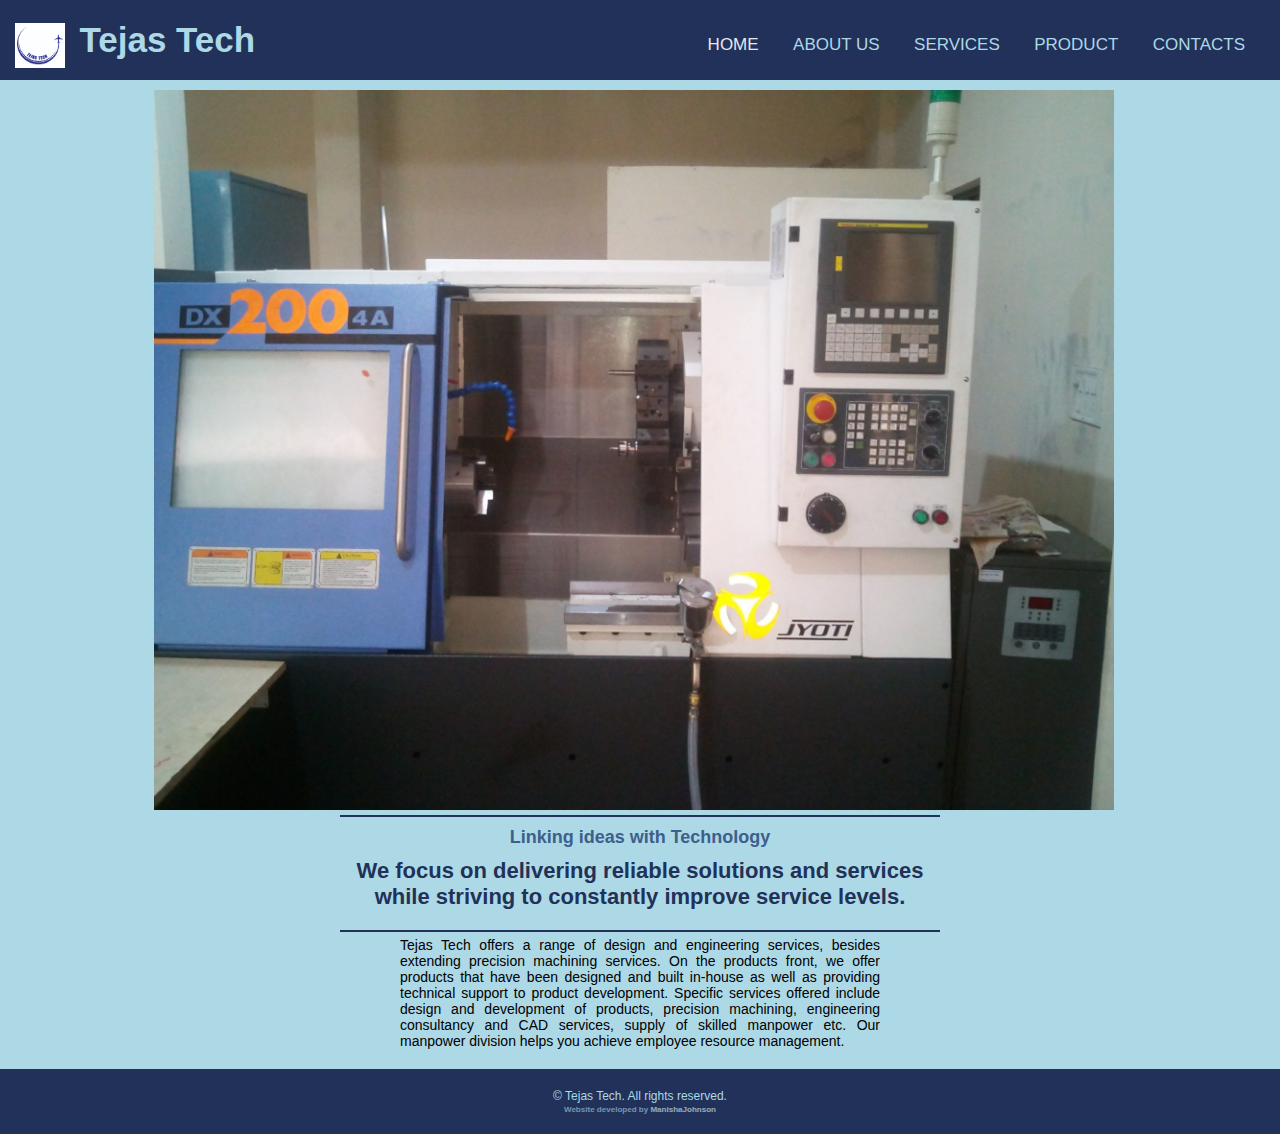
<file: index.html>
<!DOCTYPE html>
<html>
<head>

    <meta charset="utf-8">
    <meta name="viewport" content="width=device-width, initial-scale=1, shrink-to-fit=no">
    <link rel="stylesheet" href="stylesheet/main_layout.css">

    <title>Tejas Tech</title>
    <style>
        .mySlides{
		width: 75%; 
		align-items: middle;
		height:75%;
		margin-left:12%;
		max-width: 100%;
		height: auto;
		}

        .text-container {
        width: 100%;
        max-width: 800px;
        margin: 0 auto;
        text-align: center;
        }

        .text-container h3 {
        font-size: 18px;
        text-align: center;
        color: #3d608b;
        margin-top: 10px;
        }

        .text-container h1 {
        font-size: 22px;
        margin-bottom: 20px;
        margin-top: 10px;
        text-align: center;
        color: #213158;
        width: 75%;
        margin-left: auto;
        margin-right: auto;
        }

        .text-container p {
        font-size: 14px;
        margin: 0 10%;
        text-align: center;
        width: 60%;
        margin-left: auto;
        margin-right: auto;
        text-align: justify;
        }

        /* Horizontal line styles */
        hr {
        border: none;
        border-top: 2px solid #213158;
        margin: 5px auto;
        width: 80%;
        max-width: 600px;
        }
        
        /*======= media queries (SMALL DEVICES)=======*/
        @media screen and (max-width: 600px){
            hr {
            overflow: hidden;
            }
            
        }

    </style>
</head>
<body>
    <header class="header">
        <nav class="navbar">
            <img src="images/logo.jpg" alt="logo" class="nav-logo-img" >
            <a href="index.html" class="nav-logo">Tejas Tech</a>
            <ul class="nav-menu">
                <li class="nav-item active"><a href="index.html" class="nav-link">Home</a></li>
                <li class="nav-item"><a href="about.html" class="nav-link">About us</a></li>
                <li class="nav-item"><a href="services.html" class="nav-link">Services</a></li>
                <li class="nav-item"><a href="products.html" class="nav-link">Product</a></li>
                <li class="nav-item"><a href="contact.html" class="nav-link">Contacts</a></li>
                
            </ul>
            <div class="hamburger">
                <span class="bar"></span>
                <span class="bar"></span>
                <span class="bar"></span>
            </div>
        </nav>
    </header>

    <div class="content">
        <div class="shadow">
            <img class="mySlides" src="./images/cnc.jpg" >
            <img class="mySlides" src="./images/cc.jpg">
        </div>
        
        <script type="text/javascript">
            var slideIndex = 0;
            carousel();
    
            function carousel() {
                var i;
                var x = document.getElementsByClassName("mySlides");
                for (i = 0; i < x.length; i++) {
                    x[i].style.display = "none"; 
                }
                slideIndex++;
                if (slideIndex > x.length) {
                    slideIndex = 1;
                } 
                x[slideIndex-1].style.display = "block"; 
                setTimeout(carousel, 10000); // Change image every 10 seconds
            }
        </script>
        <hr>
        <div class="text-container">
            <h3>Linking ideas with Technology</h3>
            <h1>We focus on delivering reliable solutions and services while striving to constantly improve service levels.</h1>
            <hr>
            <p>
                Tejas Tech offers a range of design and engineering services, besides extending precision machining  services. On the products front, we offer products that have been designed and built in-house as well as providing technical support to product development. Specific services offered include design and development of products, precision machining, engineering consultancy and CAD services, supply of skilled manpower etc. Our manpower division helps you achieve employee resource management.
            </p>
        </div>
      </div>
    
     <script src="js/main_layout.js"></script>

     <footer>
        <div class="container">
            <p>© Tejas Tech. All rights reserved.</p>
                <h6>Website developed by <a href="https://manishajohnson.github.io/">ManishaJohnson</a></h6>
        </div>
    </footer>
</body>
</html>
</file>
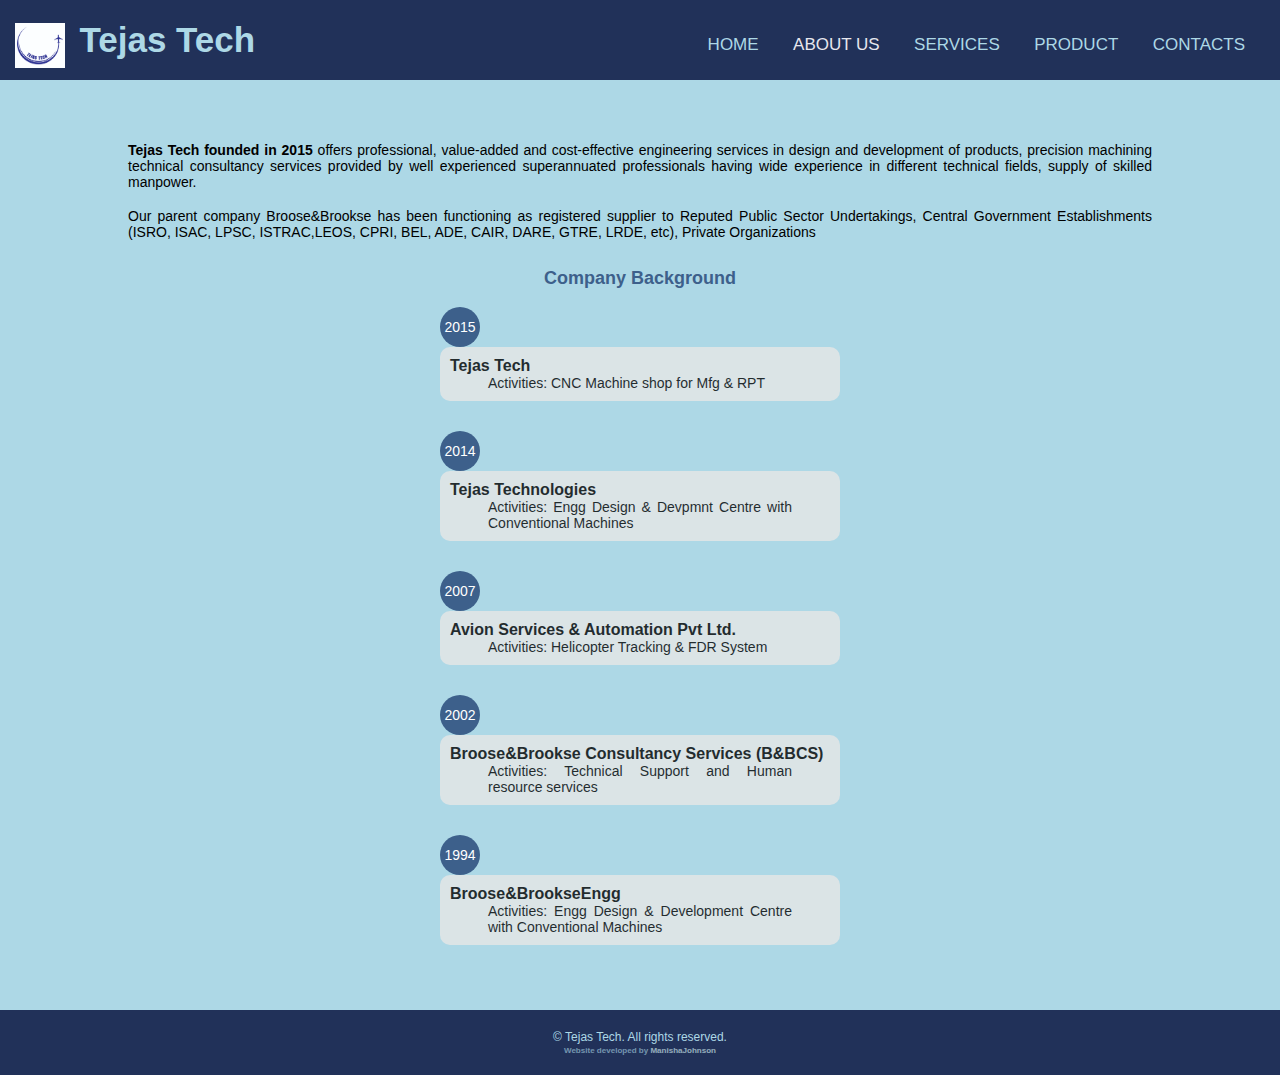
<file: about.html>
<!DOCTYPE html>
<html>
<head>

    <meta charset="utf-8">
    <meta name="viewport" content="width=device-width, initial-scale=1, shrink-to-fit=no">
    <link rel="stylesheet" href="stylesheet/main_layout.css">
    <link rel="stylesheet" href="stylesheet/about.css">

    <title>Tejas Tech</title>
    <style>
        .content p {
        font-size: 14px;
        margin: 0 10%;
        text-align: center;
        width: 80%;
        margin-left: auto;
        margin-right: auto;
        text-align: justify;
        }
        
        .content h3 {
        font-size: 18px;
        text-align: center;
        color: #3d608b;
        margin-top: 10px;
        }

    </style>
</head>
<body>
    <header class="header">
        <nav class="navbar">
            <img src="images/logo.jpg" alt="logo" class="nav-logo-img" >
            <a href="index.html" class="nav-logo">Tejas Tech</a>
            <ul class="nav-menu">
                <li class="nav-item"><a href="index.html" class="nav-link">Home</a></li>
                <li class="nav-item active"><a href="about.html" class="nav-link" " class="active">About us</a></li>
                <li class="nav-item"><a href="services.html" class="nav-link">Services</a></li>
                <li class="nav-item"><a href="products.html" class="nav-link">Product</a></li>
                <li class="nav-item"><a href="contact.html" class="nav-link">Contacts</a></li>
            </ul>
            <div class="hamburger">
                <span class="bar"></span>
                <span class="bar"></span>
                <span class="bar"></span>
            </div>
        </nav>
    </header>

    <div class="content">
        <br><br>
        <p>
          <strong>Tejas Tech founded in 2015</strong> offers professional, value-added and cost-effective engineering services in design and development of products, precision machining technical consultancy services provided by well experienced superannuated professionals having wide experience in different technical fields, supply of skilled manpower.
        </p>
        <br>
        <p>
          Our parent company Broose&Brookse has been functioning as registered supplier to Reputed Public Sector Undertakings, Central Government Establishments (ISRO, ISAC, LPSC, ISTRAC,LEOS, CPRI, BEL, ADE, CAIR, DARE, GTRE, LRDE, etc), Private Organizations
        </p>
        <br>
        <h3>Company Background</h3>
        <br>
        <div class="background">
          <div class="timeline">
            <div class="circle" data-year="2015">2015</div>
            <div class="timeline-content">
              <h4>Tejas Tech</h4>
              <p>Activities: CNC Machine shop for Mfg & RPT</p>
            </div>
          </div>
          <div class="timeline">
            <div class="circle" data-year="2014">2014</div>
            <div class="timeline-content">
              <h4>Tejas Technologies</h4>
              <p>Activities: Engg Design & Devpmnt Centre with Conventional Machines</p>
            </div>
          </div>
          <div class="timeline">
            <div class="circle" data-year="2007">2007</div>
            <div class="timeline-content">
              <h4>Avion Services & Automation Pvt Ltd.</h4>
              <p>Activities: Helicopter Tracking & FDR System</p>
            </div>
          </div>
          <div class="timeline">
            <div class="circle" data-year="2002">2002</div>
            <div class="timeline-content">
              <h4>Broose&Brookse Consultancy Services (B&BCS)</h4>
              <p>Activities: Technical Support and Human resource services</p>
            </div>
          </div>
          <div class="timeline">
            <div class="circle" data-year="1994">1994</div>
            <div class="timeline-content">
              <h4>Broose&BrookseEngg</h4>
              <p>Activities: Engg Design & Development Centre with Conventional Machines</p>
            </div>
          </div>
        </div>
      </div>
      <!--End of content-->
    
     <script src="js/main_layout.js"></script>

     <footer>
        <div class="container">
            <p>© Tejas Tech. All rights reserved.</p>
                <h6>Website developed by <a href="https://manishajohnson.github.io/">ManishaJohnson</a></h6>
        </div>
    </footer>
</body>
</html>
</file>
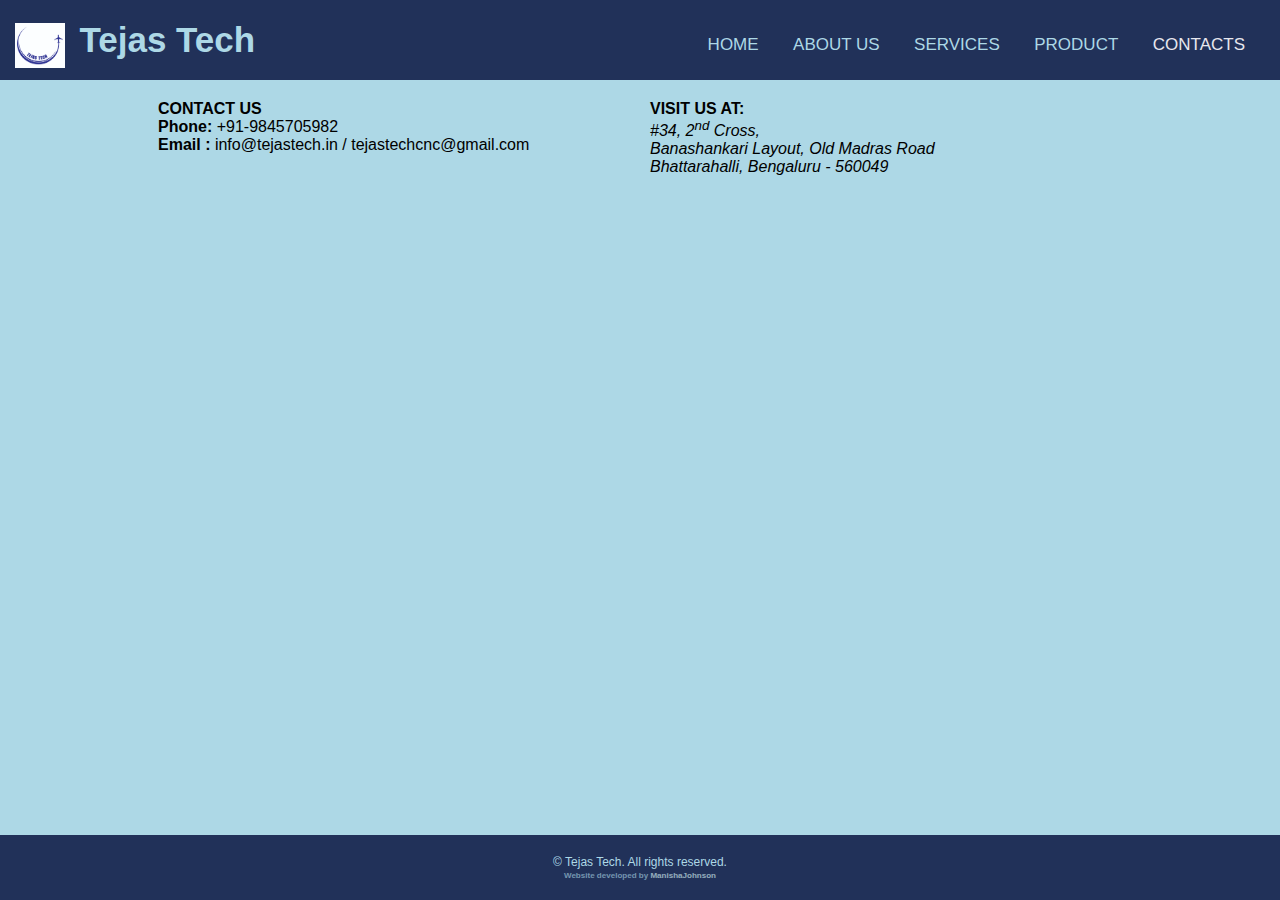
<file: contact.html>
<!DOCTYPE html>
<html>
<head>

    <meta charset="utf-8">
    <meta name="viewport" content="width=device-width, initial-scale=1, shrink-to-fit=no">
    <link rel="stylesheet" href="stylesheet/main_layout.css">

    <title>Tejas Tech</title>
    <style>
        .container {
        max-width: 80%;
        padding: 0 20px;
        margin: 0 auto;
        box-sizing: border-box;
        overflow: auto;
        }

        .contact-address {
        display: flex;
        flex-wrap: wrap;
        }

        .contact-info,
        .address-info {
        flex-basis: 50%;
        padding: 10px;
        }

        .mapouter {
        margin-top: 20px;
        }
        @media screen and (max-width: 768px) {
            .contact-info,
            .address-info {
                flex-basis: 100%;
            }
            .container {
                overflow: hidden;
            }
        }       

    </style>
</head>
<body>
    <header class="header">
        <nav class="navbar">
            <img src="images/logo.jpg" alt="logo" class="nav-logo-img" >
            <a href="index.html" class="nav-logo">Tejas Tech</a>
            <ul class="nav-menu">
                <li class="nav-item"><a href="index.html" class="nav-link">Home</a></li>
                <li class="nav-item"><a href="about.html" class="nav-link">About us</a></li>
                <li class="nav-item"><a href="services.html" class="nav-link">Services</a></li>
                <li class="nav-item"><a href="products.html" class="nav-link">Product</a></li>
                <li class="nav-item active"><a href="contact.html" class="nav-link">Contacts</a></li>
            </ul>
            <div class="hamburger">
                <span class="bar"></span>
                <span class="bar"></span>
                <span class="bar"></span>
            </div>
        </nav>
    </header>

    <div class="content">
        <div class="container">
          <div class="contact-address">
            <div class="contact-info">
              <strong>CONTACT US</strong><br>
              <strong>Phone:</strong> +91-9845705982<br>
              <strong>Email : </strong> info@tejastech.in / tejastechcnc@gmail.com
            </div>
            <div class="address-info">
              <strong>VISIT US AT:</strong><br>
              <address>
                #34, 2<sup>nd</sup> Cross,<br>
                Banashankari Layout, Old Madras Road<br>
                Bhattarahalli, Bengaluru - 560049
              </address>
            </div>
          </div>
          <div class="mapouter">
            <div class="gmap_canvas">
              <a href="https://www.embedgooglemap.net"></a>
              <iframe width="100%" height="400" id="gmap_canvas" src="https://maps.google.com/maps?q=tejas%20tech%20Bhattarahalli&t=&z=17&ie=UTF8&iwloc=&output=embed" frameborder="0" scrolling="no" marginheight="0" marginwidth="0"></iframe>
            </div>
          </div>
        </div>
      </div>
      
      <!--End of content-->
    
     <script src="js/main_layout.js"></script>

     <footer>
        <div class="container">
            <p>© Tejas Tech. All rights reserved.</p>
                <h6>Website developed by <a href="https://manishajohnson.github.io/">ManishaJohnson</a></h6>
        </div>
    </footer>
</body>
</html>
</file>
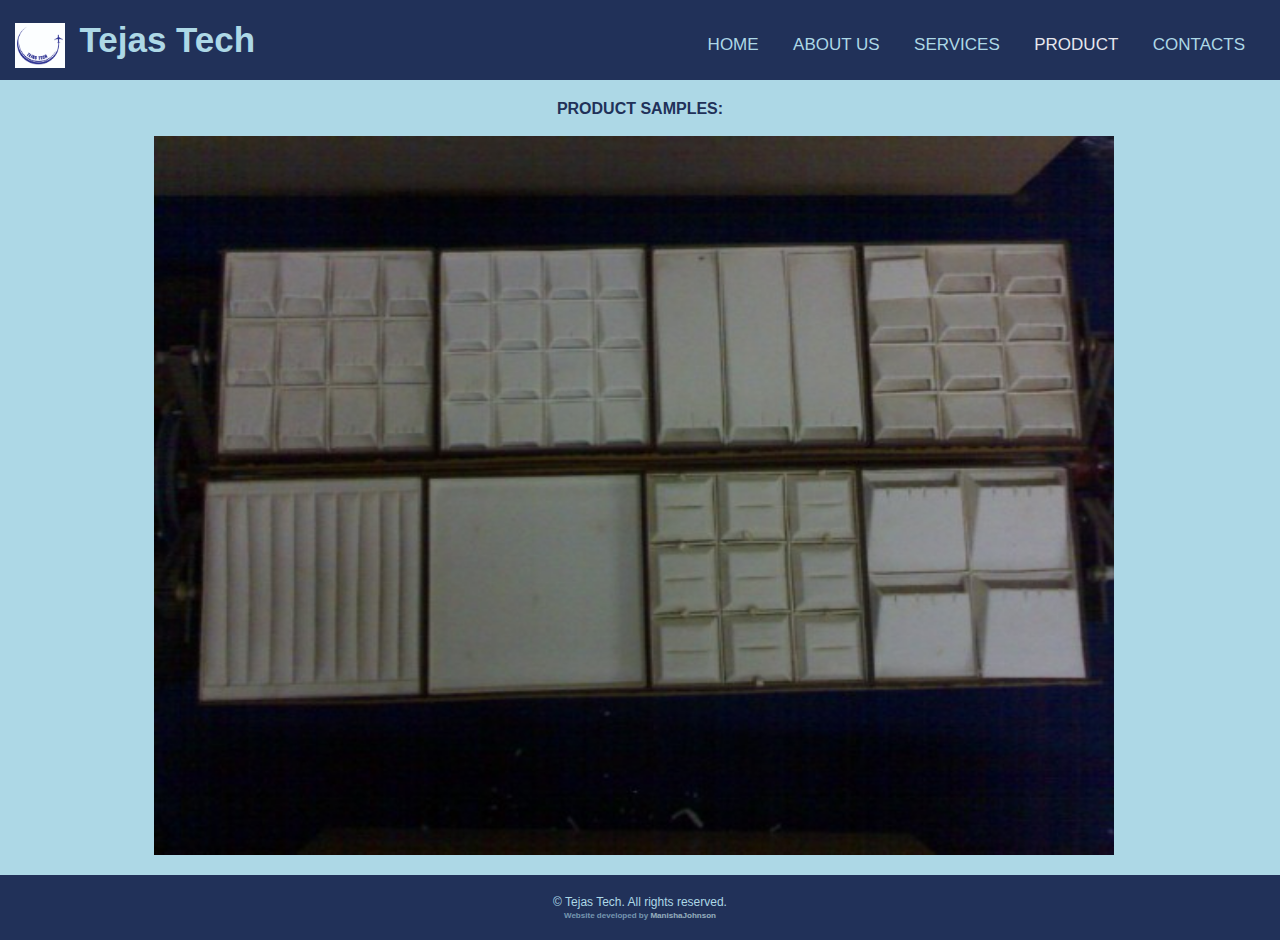
<file: products.html>
<!DOCTYPE html>
<html>
<head>

    <meta charset="utf-8">
    <meta name="viewport" content="width=device-width, initial-scale=1, shrink-to-fit=no">
    <link rel="stylesheet" href="stylesheet/main_layout.css">

    <title>Tejas Tech</title>
    <style>
        .mySlides{
		width: 75%; 
		align-items: middle;
		height:75%;
		margin-left:12%;
		max-width: 100%;
		height: auto;
		}
        .content h1 {
        font-size: 16px;
        text-align: center;
        color: #213159;
        margin-top: 10px;
        }
    </style>
</head>
<body>
    <header class="header">
        <nav class="navbar">
            <img src="images/logo.jpg" alt="logo" class="nav-logo-img" >
            <a href="index.html" class="nav-logo">Tejas Tech</a>
            <ul class="nav-menu">
                <li class="nav-item"><a href="index.html" class="nav-link">Home</a></li>
                <li class="nav-item"><a href="about.html" class="nav-link">About us</a></li>
                <li class="nav-item"><a href="services.html" class="nav-link">Services</a></li>
                <li class="nav-item active"><a href="products.html" class="nav-link">Product</a></li>
                <li class="nav-item"><a href="contact.html" class="nav-link">Contacts</a></li>
                
            </ul>
            <div class="hamburger">
                <span class="bar"></span>
                <span class="bar"></span>
                <span class="bar"></span>
            </div>
        </nav>
    </header>

    <div class="content">
        <h1>PRODUCT SAMPLES: </h1>
        <br>
        <div class="shadow">
            <img class="mySlides" src="./images/pro2.jpg" >
        
        <script type="text/javascript">
            var slideIndex = 0;
            carousel();
    
            function carousel() {
                var i;
                var x = document.getElementsByClassName("mySlides");
                for (i = 0; i < x.length; i++) {
                    x[i].style.display = "none"; 
                }
                slideIndex++;
                if (slideIndex > x.length) {
                    slideIndex = 1;
                } 
                x[slideIndex-1].style.display = "block"; 
                setTimeout(carousel, 10000); // Change image every 10 seconds
            }
        </script>
      </div>
    </div>
     <script src="js/main_layout.js"></script>

     <footer>
        <div class="container">
            <p>© Tejas Tech. All rights reserved.</p>
                <h6>Website developed by <a href="https://manishajohnson.github.io/">ManishaJohnson</a></h6>
        </div>
    </footer>
</body>
</html>
</file>
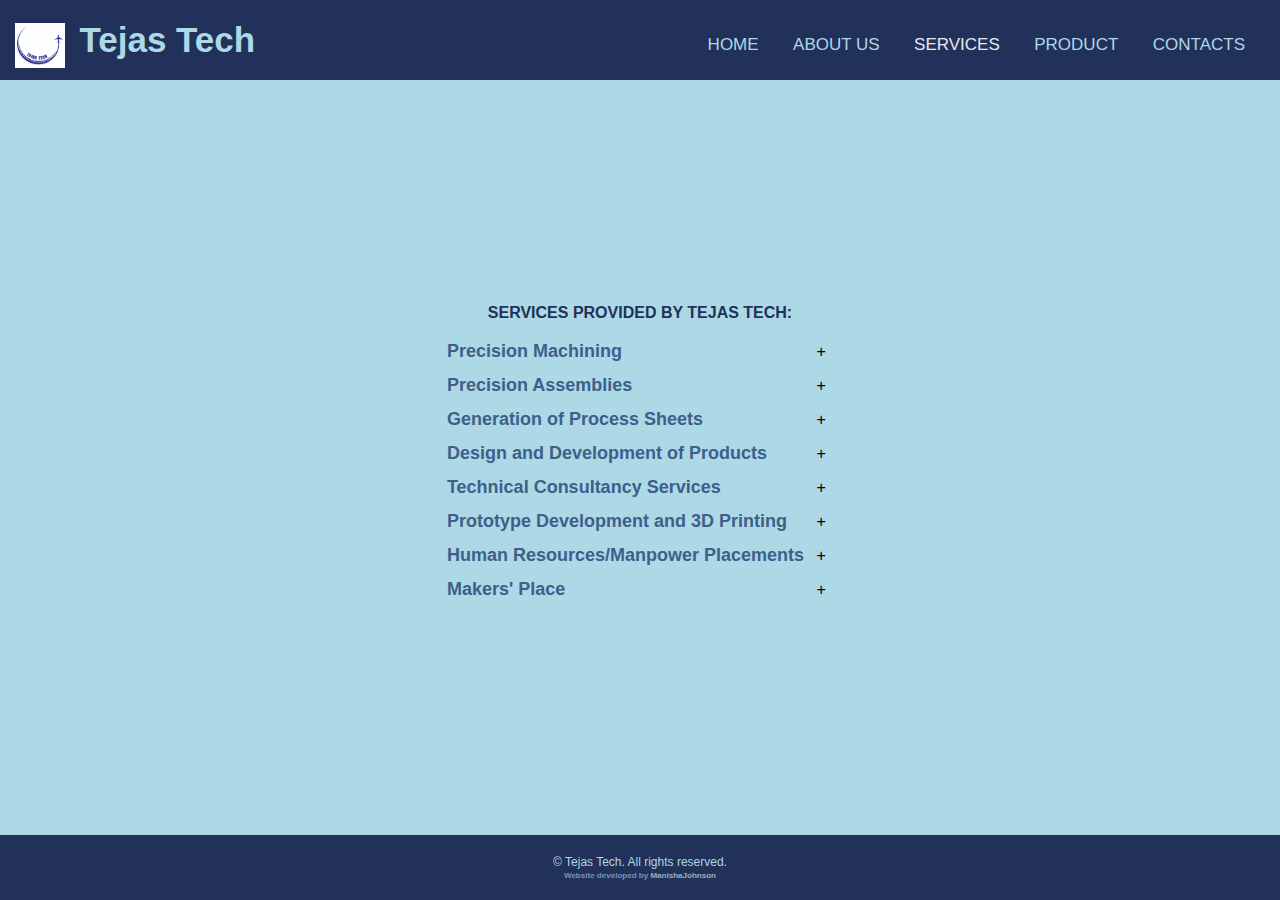
<file: services.html>
<!DOCTYPE html>
<html>
<head>

    <meta charset="utf-8">
    <meta name="viewport" content="width=device-width, initial-scale=1, shrink-to-fit=no">
    <link rel="stylesheet" href="stylesheet/main_layout.css">
    <link rel="stylesheet" href="stylesheet/services.css">
    <link rel="stylesheet" href="https://cdnjs.cloudflare.com/ajax/libs/font-awesome/6.0.0-beta3/css/all.min.css" integrity="sha512-/fQApCNOMk6DYBmE4QlLZaDgzT//0dwMyf5jzxFM4jMwrmuJf5eAeDF24p3qODS6iiicSxrjzHJaxYsHHgjV/Q==" crossorigin="anonymous" referrerpolicy="no-referrer" />

    <title>Tejas Tech</title>
</head>
<body>
    <header class="header">
        <nav class="navbar">
            <img src="images/logo.jpg" alt="logo" class="nav-logo-img" >
            <a href="index.html" class="nav-logo">Tejas Tech</a>
            <ul class="nav-menu">
                <li class="nav-item"><a href="index.html" class="nav-link">Home</a></li>
                <li class="nav-item"><a href="about.html" class="nav-link">About us</a></li>
                <li class="nav-item active"><a href="services.html" class="nav-link">Services</a></li>
                <li class="nav-item"><a href="products.html" class="nav-link">Product</a></li>
                <li class="nav-item"><a href="contact.html" class="nav-link">Contacts</a></li>
            </ul>
            <div class="hamburger">
                <span class="bar"></span>
                <span class="bar"></span>
                <span class="bar"></span>
            </div>
        </nav>
    </header>

    <div class="content">
        
        <div class="services-container">
            <h1>SERVICES PROVIDED BY TEJAS TECH: </h1><br>
            <div class="service">
                <div class="service-header">
                    <h3>Precision Machining</h3>
                    <span class="icon-container">&#43;</span>
                  </div>
                <div class="service-details"><hr>
                    <p>Tejas Tech has a well-equipped machine shop with adequate accessories, Manned by well-experienced engineers and technicians to meet entire range of precision jobs and also acts as a liaison with many other industries to manufacture parts as per customer's specifications</p>
                    <br>
                    <img src="images/service1.png" alt="precisionService" class="serv1-img">
                    <div class="shadow">
                        <img class="mySlides" src="./images/cms1.jpg">
                        <img class="mySlides" src="./images/cms2.jpg">
                        <img class="mySlides" src="./images/img1.jpg">
                        <img class="mySlides" src="./images/cms3.jpg">
                        <img class="mySlides" src="./images/cms4.jpg">
                        <img class="mySlides" src="./images/img2.jpg">
                        <img class="mySlides" src="./images/img3.jpg">
                    </div>
                    <script type="text/javascript">
                        var slideIndex = 0;
                        carousel();
                        function carousel() {
                            var i;
                            var x = document.getElementsByClassName("mySlides");
                            for (i = 0; i < x.length; i++) {
                                x[i].style.display = "none";
                            }
                            slideIndex++;
                            if (slideIndex > x.length) {
                                slideIndex = 1;
                            }
                            x[slideIndex - 1].style.display = "block";
                            setTimeout(carousel, 3000); // Change image every 10 seconds
                        }
                    </script>
                <hr></div>
            </div>

            <div class="service">
                <div class="service-header">
                    <h3>Precision Assemblies </h3>
                    <span class="icon-container">&#43;</span>
                  </div>
                <div class="service-details"><hr>
                    <p>We offer our services in assembly of detailed components to products, carry out stage inspection, check the functionality and packing as per customers requirements </p>
                    <br>
                    <div class="shadow">
                        <img class="mySlides2" src="./images/as1.jpg">
                        <img class="mySlides2" src="./images/as2.jpg">
                    </div>
                    <script type="text/javascript">
                        var slideIndex = 0;
                        carousel();
                        function carousel() {
                            var i;
                            var x = document.getElementsByClassName("mySlides2");
                            for (i = 0; i < x.length; i++) {
                                x[i].style.display = "none";
                            }
                            slideIndex++;
                            if (slideIndex > x.length) {
                                slideIndex = 1;
                            }
                            x[slideIndex - 1].style.display = "block";
                            setTimeout(carousel, 3000); // Change image every 10 seconds
                        }
                    </script>
                <hr></div>
            </div>

            <div class="service">
                <div class="service-header">
                    <h3>Generation of Process Sheets</h3>
                    <span class="icon-container">&#43;</span>
                  </div>
                <p>
                <div class="service-details"><hr>
                  <ul>Our vast industry experience comes to your aid to perform preliminary and detailed design reviews. Our design consultancy services include:
                    <li>Use of industry experience in tool engineering to provide services for design of tool, jig and fixture</li>
                    <li>Process sheets for manufacturing and assembly - Generating process sheets for manufacturing of critical components.</li>                       
                     <li>Exploded assembly sequence for catalog and product maintenance manuals - Generate explode view for assembly drawings incorporating 3D views, and surface models generated for BOM</li>
                    <li>Ability to perform preliminary and detailed design reviews as per customer's requirements</li>
                  </ul>
                  <hr></div>
                </p>
              </div>

            <div class="service">
                <div class="service-header">
                    <h3>Design and Development of Products</h3>
                    <span class="icon-container">&#43;</span>
                  </div>
                <div class="service-details"><hr>
                  <p>Tejas Tech leverages significant engineering and design skills to offer a range of Design consultancy and product development services. Our highly skilled and dedicated team of professionals have notched up project experience of more than 200 engineering years. Coupled with strong links with senior industry professionals and effective employee resource management Tejas Tech is perfectly positioned to solve your design and prototype development problems.Our services are complemented by strict confidentiality and a keen sense of partnership in commitment plans of our customers</p>
                 
                  <hr></div>
              </div>

              <div class="service">
                <div class="service-header">
                    <h3>Technical Consultancy Services</h3>
                    <span class="icon-container">&#43;</span>
                  </div>
                <div class="service-details"><hr>
                  <p>Tejas Tech extends design consultancy services that encompass value engineering exercises and fabrication and cost reduction reviews. We help to solve a wide variety of manufacturing problems that help to reduce product cost raise quality and add values</p>
                  
                  <hr></div>
              </div>

              <div class="service">
                <div class="service-header">
                    <h3>Prototype Development and 3D Printing</h3>
                    <span class="icon-container">&#43;</span>
                  </div>
                 <div class="service-details"><hr>
                  <p>We offer 3D printing / rapid prototyping service to convert product designs to reality in short time. It is very useful in checking assembly interference, concept proving and clarity for customers.<br>
                    <strong> Maximum size of the components is 300x300x300mm</strong></p>
                  <hr></div>
              </div>

              <div class="service" >
                <div class="service-header">
                    <h3>Human Resources/Manpower Placements</h3>
                    <span class="icon-container">&#43;</span>
                  </div>
                <div class="service-details"><hr>
                  <p>As part of our end-to-end offerings in the design and engineering space, we help to meet requirements for technical manpower. Our manpower consultancy is fuelled by the dedication to match the right person with the right job in a systematic manner</p>
                  <hr></div>
              </div>

              <div class="service">
                <div class="service-header">
                    <h3>Makers' Place</h3>
                    <span class="icon-container">&#43;</span>
                  </div>
                <div class="service-details"><hr>
                  <p>We offer  our technical consultancy services and infrastructure for design and development of prototype  as makers space for young minders  
                    <br>
                    We offer our support in Design and prototype developments for:  
                    <ul>
                    <li>Mechanical detailing and drafting</li>
                    <li>Detailing of various components. Sub-systems and assemblies.Conforming to engineering specifications of varying levels of complexity in mechanical engineering. Focus on down stream activities such as production tooling and material cost etc.</li>
                    <li>Free hand sketches to2D/3D drawings. Help transfer product concepts from free hand sketches to drawing using engineering expertise that forms the input for development of an intelligent digital prototype</li>
                    </ul></p>
                  <hr></div>
              </div>
          
              
            <!-- Repeat the above structure for other services -->
          </div>
          
    </div>
    <!--End of content-->
    
     <script src="js/main_layout.js"></script>
     <script src="js/services.js"></script>
     <footer>
        <div class="container">
            <p>© Tejas Tech. All rights reserved.</p>
                <h6>Website developed by <a href="https://manishajohnson.github.io/">ManishaJohnson</a></h6>
        </div>
    </footer>
</body>
</html>
</file>
<file: stylesheet/main_layout.css>
*{
    box-sizing: border-box;
    margin:0;
    padding:0;
    font-family: Arial, Helvetica, sans-serif;

}
body{
    background:lightblue;
    display: flex;
    flex-direction: column;
    min-height: 100vh;
}
  

.content {
    flex: 1 !important;
}

li {
    list-style: none;
}

a {
    text-decoration: none;
}

.header img {
    padding: 2px 2px 2px 2px ;
    align-items: center;
  }

/*Navigation color*/
.navbar{
    background:#213159;
}

.nav-logo {
    color: lightblue;
    font-size: 35px;
    line-height: 80px;
    padding: 0 5px;
    font-weight: bold;
}

.navbar ul {
    float: right;
    margin-right: 20px;
}

.navbar ul li{
    display: inline-block;
    line-height: 80px;
    margin: 5px 15px;
}

.navbar ul li a{
    color: lightblue;
    font-size: 17px;
    text-transform: uppercase;
}

.nav-item.active a, a.active, a:hover {
    color: #e7e7ee !important;
    transition: .5s;
}

.header img {
    height: 60px;
    width: 70px;
    padding: 5px 5px 10px 15px ;
    vertical-align: middle; /* Align the image vertically with the logo */
  }

/* Hamburger style*/
.hamburger {
    display: none;
}

.bar {
    display: block;
    width: 25px;
    height: 3px;
    margin: 5px auto;
    -webkit-transition: all 0.3s ease-in-out;
    transition: all 0.3s ease-in-out;
    background-color: lightblue;
}

.active .bar {
    background-color: #e7e7e7 ;
  }

footer {
    background-color: #213159;
    color: lightblue;
    margin-top: 20px;
    padding: 20px;
    text-align: center;
    font-size: 12px;;
}

footer a{
    color: lightcyan;
}

footer a:hover {
    background-color: #000 ;
  }
footer h6{
    margin-top: 2px;
    opacity: 60%;
}

@media only screen and (max-width: 900px) {
    .nav-menu {
        position: fixed;
        top: 0;
        left: 0;
        width: 100%;
        height: auto;
        display: flex;
        flex-direction: column;
        align-items: center;
        background-color: #30608b;
        border-radius: 10px;
        text-align: center;
        transition: 0.3s;
        box-shadow: 0 10px 27px rgba(0, 0, 0, 0.05);
        transform: translateY(-100%); /* Move the menu off-screen initially */
        opacity: 0; /* Hide the menu initially */
        z-index: 999; /* Ensure the menu appears above other elements */
      }
    
      .nav-menu.active {
        transform: translateY(0%); /* Move the menu down to visible position */
        opacity: 1; /* Show the menu */
      }
    
      .nav-item {
        margin: 2.5rem 0;
      }
    
      .navbar ul li{
        line-height: 55px;
    }
      .hamburger {
        display: block;
        position: absolute;
        top: 1.5rem;
        right: 1.5rem;
        cursor: pointer;
        z-index: 1000; /* Ensure the hamburger appears above other elements */
      }
  }
</file>
<file: stylesheet/about.css>
/* Align background to the center of page */
.content {
    display: flex;
    flex-direction: column;
    align-items: center;
    justify-content: center;
    min-height: 100vh;
  }
  
  .background {
    display: flex;
    flex-direction: column;
    align-items: center;
  }
  
  .timeline {
    position: relative;
    width: 400px; /* Adjust the width as per your preference */
    margin-bottom: 30px;
  }
  
  .circle {
    width: 40px;
    height: 40px;
    border-radius: 50%;
    background-color: #3d608b;
    color: #fff;
    display: flex;
    align-items: center;
    justify-content: center;
    font-size: 14px;
    position: relative;
    z-index: 1;
  }

  .timeline-content {
    background-color: #e7e7e7;
    opacity: 80%;
    padding: 10px;
    border-radius: 10px;
    width: 100%;
  }

@media screen and (max-width: 600px){
    .timeline {
        position: relative;
        width: 300px; /* Adjust the width as per your preference */
      }
}
</file>
<file: stylesheet/services.css>
.content {
    display: flex;
    align-items: center;
    justify-content: center;
}

.content p {
    font-size: 14px;
    margin: 0 10%;
    text-align: center;
    width: 80%;
    margin-left: auto;
    margin-right: auto;
    text-align: justify;
    }
    
    .content h3 {
      display: flex;
      align-items: center;
      justify-content: flex-start;
      font-size: 18px;
      color: #3d608b;
      margin-top: 10px;
    }
    

    .content h1 {
        font-size: 16px;
        text-align: center;
        color: #213159;
        margin-top: 10px;
        }

    .service {
    margin-bottom: 10px;
    max-width: 700px; 
    }

    .service-header {
      display: flex;
      justify-content: space-between;
      align-items: center;
    }
    
    .service-header h3 {
      margin: 0;
    }


    .service-details {
      display: none;
      margin-top: 10px;
    }
    .service.expanded .service-details {
      display: block;
    }

    .serv1-img {
    width: 90%;
    margin-left: 5%;
    margin-right: 2%;
    }

    .mySlides, .mySlides2{
    width: 75%; 
    align-items: middle;
    margin-left:12%;
    max-width: 100%;
    max-height: 300px;
    }

    .service-details ul {
        text-align: center;
        padding-left: 0;
        font-size: 14px;
        margin: 0 10%;
        text-align: center;
        width: 80%;
        margin-left: auto;
        margin-right: auto;
      }
      
      .service-details ul li {
        list-style-type: disc;
        margin-bottom: 10px;
        text-align: left;
        width: 75%;
        margin-left: auto;
        margin-right: auto;
      }
      
      .service-details ol {
        text-align: justify;
        padding-left: 0;
      }
      
      .service-details ol li {
        list-style-type: decimal;
        margin-bottom: 10px;
        text-align: left;
      }

      .icon-container {
        display: inline-flex;
        justify-content: center;
        align-items: center;
        width: 24px;
        height: 24px;
        border: 3px solid lightblue;
        border-radius: 50%;
        cursor: pointer;
        font-size: 16px;
        margin-left: 5px;
        transition: background-color 1s ease;
        background-color: lightblue;
      }

/* Horizontal line styles */
hr {
  border: none;
  border-top: 2px solid #213158;
  margin: 10px auto;
  width: 80%;
  max-width: 600px;
  }
  /*======= media queries (SMALL DEVICES)=======*/
  @media screen and (max-width: 600px){
      hr {
      overflow: hidden;
      }
      
  }
</file>
